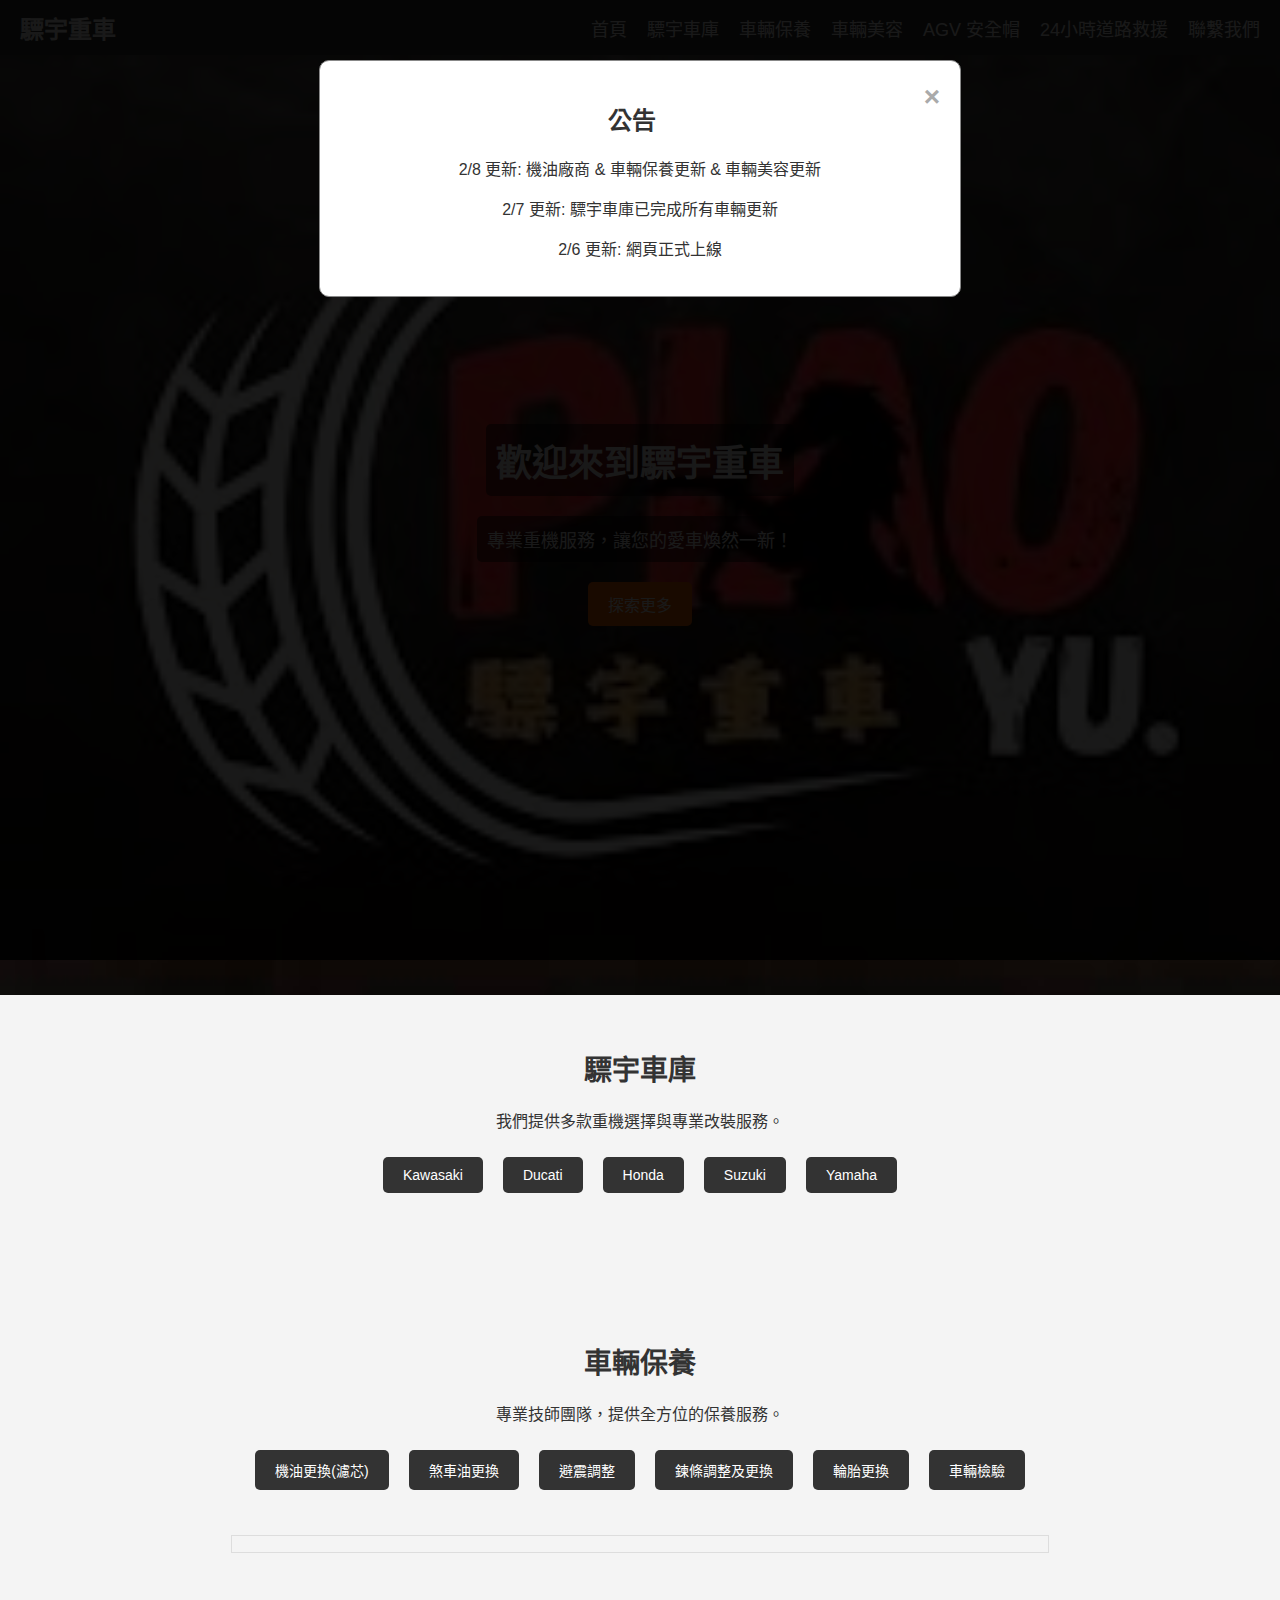
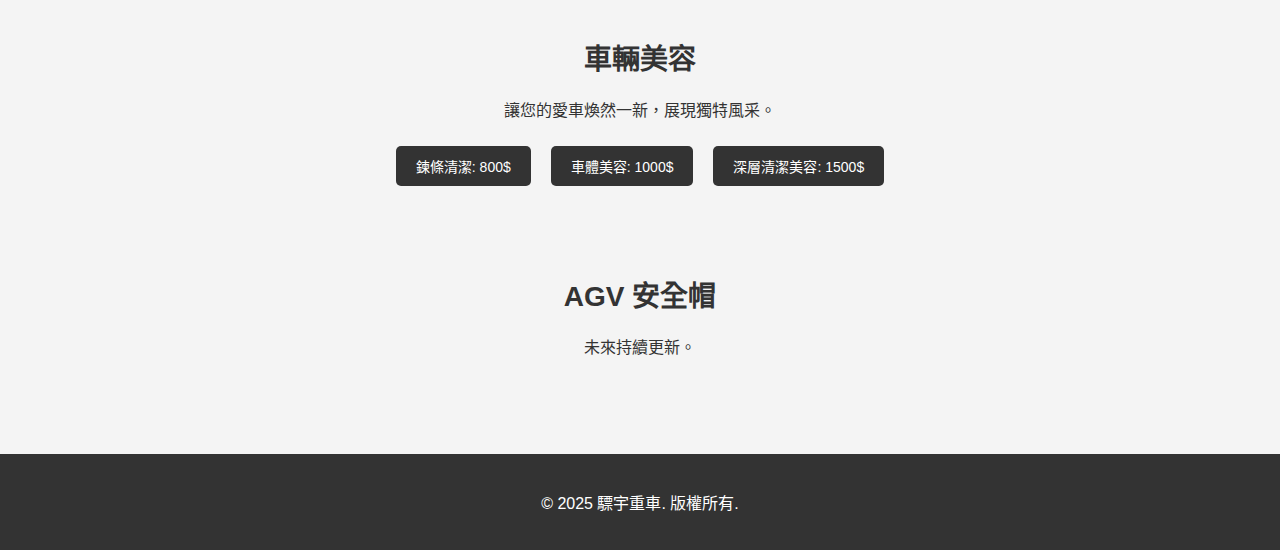
<file: index.html>
<!DOCTYPE html>
<html lang="zh-TW">
<head>
    <meta charset="UTF-8">
    <meta name="viewport" content="width=device-width, initial-scale=1.0">
    <title>驃宇重車</title>
    <link rel="stylesheet" href="styles.css">
</head>
<body>
    <!-- 導覽列 -->
    <nav>
        <div class="logo">驃宇重車</div>
        <ul>
            <li><a href="#home">首頁</a></li>
            <li><a href="#garage">驃宇車庫</a></li>
            <li><a href="#maintenance">車輛保養</a></li>
            <li><a href="#beauty">車輛美容</a></li>
            <li><a href="#agv">AGV 安全帽</a></li>
            <li><a href="#" id="road-rescue">24小時道路救援</a></li>
            <li><a href="#" id="contact-us">聯繫我們</a></li>
        </ul>
    </nav>

    <!-- 首頁 -->
    <section id="home" class="hero">
        <h1>歡迎來到驃宇重車</h1>
        <p>專業重機服務，讓您的愛車煥然一新！</p>
        <a href="#garage" class="btn">探索更多</a>
    </section>

    <!-- 驃宇車庫 -->
    <section id="garage" class="section">
        <h2>驃宇車庫</h2>
        <p>我們提供多款重機選擇與專業改裝服務。</p>
        <div class="brand-menu">
            <button class="brand-btn" data-brand="kawasaki">Kawasaki</button>
            <button class="brand-btn" data-brand="ducati">Ducati</button>
            <button class="brand-btn" data-brand="honda">Honda</button>
            <button class="brand-btn" data-brand="suzuki">Suzuki</button>
            <button class="brand-btn" data-brand="yamaha">Yamaha</button>
        </div>
        <div class="model-menu" id="model-menu">
            <!-- 這裡會動態顯示車款選單 -->
        </div>
        <div class="gallery" id="bike-gallery">
            <!-- 這裡會動態顯示車款圖片 -->
        </div>
        <div class="info-table" id="info-table">
            <!-- 這裡會動態顯示車款資訊表格 -->
        </div>
    </section>

    <!-- 車輛保養 -->
    <section id="maintenance" class="section">
        <h2>車輛保養</h2>
        <p>專業技師團隊，提供全方位的保養服務。</p>
        <div class="maintenance-menu">
            <button class="maintenance-btn" data-maintenance="oil-change">機油更換(濾芯)</button>
            <button class="maintenance-btn" data-maintenance="brake-fluid">煞車油更換</button>
            <button class="maintenance-btn" data-maintenance="suspension">避震調整</button>
            <button class="maintenance-btn" data-maintenance="chain">鍊條調整及更換</button>
            <button class="maintenance-btn" data-maintenance="tire">輪胎更換</button>
            <button class="maintenance-btn" data-maintenance="inspection">車輛檢驗</button>
        </div>
        <div class="maintenance-gallery" id="maintenance-gallery">
            <!-- 這裡會動態顯示保養項目圖片 -->
        </div>
        <div class="maintenance-info" id="maintenance-info">
            <!-- 這裡會動態顯示保養項目資訊 -->
        </div>
    </section>

    <!-- 車輛美容 -->
    <section id="beauty" class="section">
        <h2>車輛美容</h2>
        <p>讓您的愛車煥然一新，展現獨特風采。</p>
        <div class="beauty-menu">
            <button class="beauty-btn" data-beauty="chain-cleaning">鍊條清潔: 800$</button>
            <button class="beauty-btn" data-beauty="body-beauty">車體美容: 1000$</button>
            <button class="beauty-btn" data-beauty="deep-cleaning">深層清潔美容: 1500$</button>
        </div>
    </section>

    <!-- AGV 安全帽 -->
    <section id="agv" class="section">
        <h2>AGV 安全帽</h2>
        <p>未來持續更新。</p>
    </section>

    <!-- 頁尾 -->
    <footer>
        <p>&copy; 2025 驃宇重車. 版權所有.</p>
    </footer>

    <!-- 彈出視窗 -->
    <div id="modal" class="modal">
        <div class="modal-content">
            <span class="close">&times;</span>
            <div id="modal-text"></div>
        </div>
    </div>

    <!-- 公告視窗 -->
    <div id="announcement-modal" class="modal">
        <div class="modal-content">
            <span class="close">&times;</span>
            <h2>公告</h2>
            <p>2/8 更新: 機油廠商 & 車輛保養更新 & 車輛美容更新</p>
            <p>2/7 更新: 驃宇車庫已完成所有車輛更新</p>
            <p>2/6 更新: 網頁正式上線</p>
        </div>
    </div>

    <script src="script.js"></script>
</body>
</html>
</file>
<file: styles.css>
/* 基本樣式 */
body {
    font-family: Arial, sans-serif;
    margin: 0;
    padding: 0;
    background-color: #f4f4f4;
    color: #333;
}

/* 導覽列 */
nav {
    background-color: #333;
    color: #fff;
    padding: 10px 20px;
    display: flex;
    justify-content: space-between;
    align-items: center;
    flex-wrap: wrap; /* 允許換行 */
}

nav .logo {
    font-size: 24px;
    font-weight: bold;
}

nav ul {
    list-style: none;
    display: flex;
    margin: 0;
    padding: 0;
    flex-wrap: wrap; /* 允許換行 */
}

nav ul li {
    margin-left: 20px;
}

nav ul li a {
    color: #fff;
    text-decoration: none;
    font-size: 18px;
}

/* 首頁 */
.hero {
    background: url('\pyao\images.jpg') no-repeat center center/cover;
    height: 100vh;
    display: flex;
    flex-direction: column;
    justify-content: center;
    align-items: center;
    color: #fff;
    text-align: center;
    padding: 20px; /* 增加內邊距 */
}

.hero h1 {
    font-size: 36px; /* 手機上字體縮小 */
    margin: 0;
    background-color: rgba(0, 0, 0, 0.5);
    padding: 10px;
    border-radius: 5px;
}

.hero p {
    font-size: 18px; /* 手機上字體縮小 */
    margin: 20px 0;
    background-color: rgba(0, 0, 0, 0.5);
    padding: 10px;
    border-radius: 5px;
}

.btn {
    background-color: #ff6600;
    color: #fff;
    padding: 10px 20px;
    text-decoration: none;
    border-radius: 5px;
    font-size: 16px;
}

/* 區塊樣式 */
.section {
    padding: 30px 20px; /* 手機上減少內邊距 */
    text-align: center;
}

.section h2 {
    font-size: 28px; /* 手機上字體縮小 */
    margin-bottom: 20px;
}

/* 品牌選單 */
.brand-menu, .model-menu, .maintenance-menu, .beauty-menu {
    display: flex;
    justify-content: center;
    gap: 10px;
    margin-top: 20px;
    flex-wrap: wrap; /* 允許換行 */
}

.brand-btn, .model-btn, .maintenance-btn, .beauty-btn {
    background-color: #333;
    color: #fff;
    padding: 10px 20px;
    border: none;
    border-radius: 5px;
    cursor: pointer;
    font-size: 14px; /* 手機上字體縮小 */
    margin: 5px; /* 增加間距 */
}

.brand-btn:hover, .model-btn:hover, .maintenance-btn:hover, .beauty-btn:hover {
    background-color: #ff6600;
}

/* 圖片區塊 */
.gallery, .maintenance-gallery {
    display: flex;
    flex-wrap: wrap;
    justify-content: center;
    gap: 10px;
    margin-top: 20px;
}

.gallery img, .maintenance-gallery img {
    width: 100%; /* 手機上圖片寬度 100% */
    max-width: 150px; /* 最大寬度限制 */
    height: auto;
    border-radius: 5px;
    cursor: pointer;
    transition: transform 0.3s ease;
}

.gallery img:hover, .maintenance-gallery img:hover {
    transform: scale(1.1);
}

/* 表格區塊 */
.info-table, .maintenance-info {
    margin-top: 20px;
    width: 100%;
    max-width: 800px;
    margin-left: auto;
    margin-right: auto;
    border-collapse: collapse;
    font-size: 14px; /* 手機上字體縮小 */
}

.info-table th, .info-table td, .maintenance-info {
    border: 1px solid #ddd;
    padding: 8px; /* 手機上減少內邊距 */
    text-align: left;
}

.info-table th {
    background-color: #333;
    color: #fff;
}

.info-table tr:nth-child(even) {
    background-color: #f9f9f9;
}

.info-table tr:hover {
    background-color: #f1f1f1;
}

/* 彈出視窗 */
.modal {
    display: none;
    position: fixed;
    z-index: 1000;
    padding-top: 60px;
    left: 0;
    top: 0;
    width: 100%;
    height: 100%;
    background-color: rgba(0, 0, 0, 0.9);
}

.modal-content {
    background-color: #fff;
    margin: auto;
    padding: 20px;
    border: 1px solid #888;
    width: 90%; /* 手機上寬度 90% */
    max-width: 600px;
    text-align: center;
    border-radius: 10px;
}

.close {
    color: #aaa;
    float: right;
    font-size: 28px;
    font-weight: bold;
    cursor: pointer;
}

.close:hover {
    color: #000;
}

/* 頁尾 */
footer {
    background-color: #333;
    color: #fff;
    text-align: center;
    padding: 20px;
    margin-top: 50px;
}

/* 手機版樣式 */
@media (max-width: 768px) {
    nav ul {
        flex-direction: column; /* 手機上導覽列垂直排列 */
        align-items: center;
    }

    nav ul li {
        margin: 10px 0; /* 增加間距 */
    }

    .hero h1 {
        font-size: 28px; /* 手機上字體更小 */
    }

    .hero p {
        font-size: 16px; /* 手機上字體更小 */
    }

    .section h2 {
        font-size: 24px; /* 手機上字體更小 */
    }

    .brand-btn, .model-btn, .maintenance-btn, .beauty-btn {
        font-size: 12px; /* 手機上字體更小 */
        padding: 8px 16px; /* 手機上按鈕縮小 */
    }

    .gallery img, .maintenance-gallery img {
        max-width: 100%; /* 手機上圖片寬度 100% */
    }

    .info-table, .maintenance-info {
        font-size: 12px; /* 手機上字體更小 */
    }

    .modal-content {
        width: 95%; /* 手機上彈出視窗寬度更大 */
    }
}
</file>
